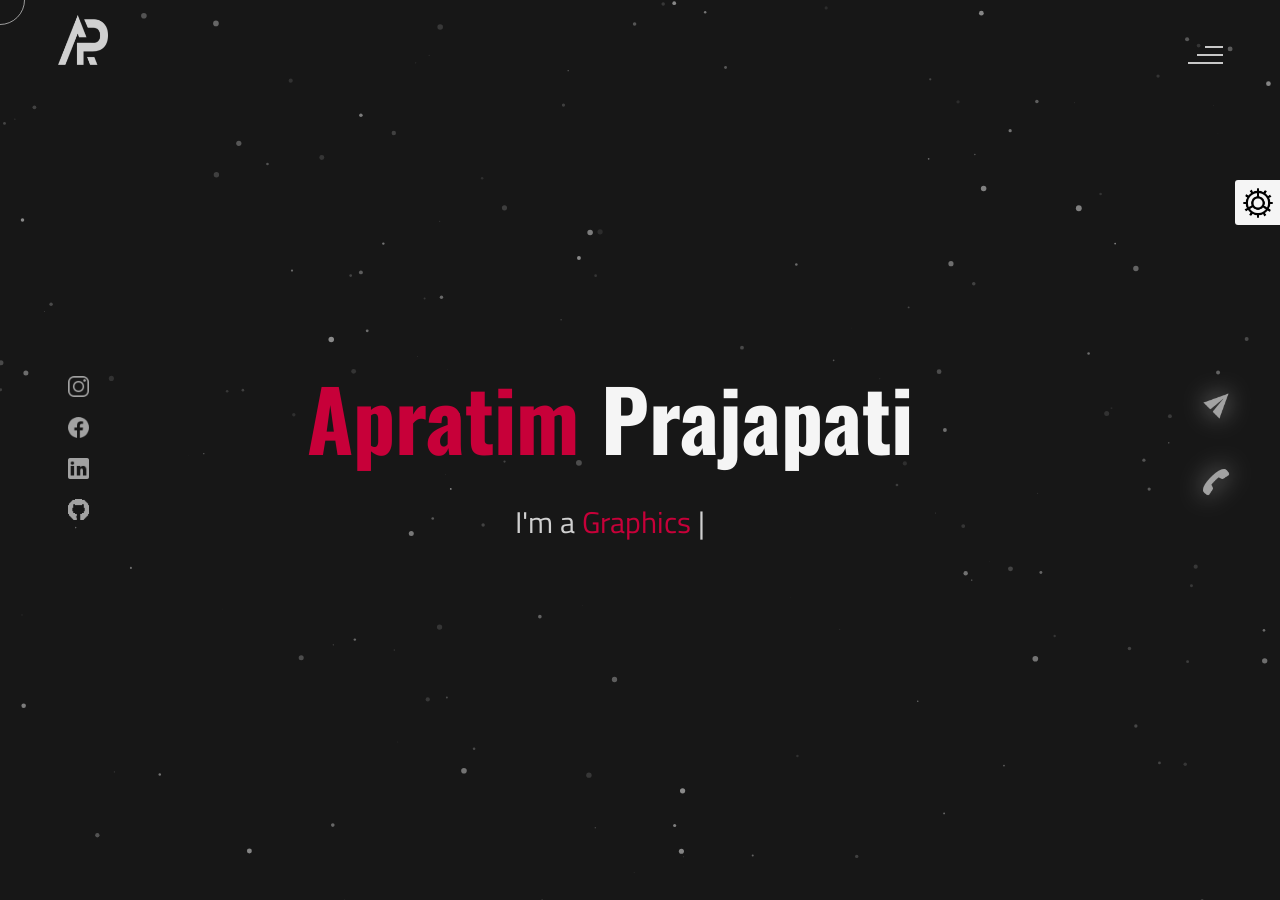
<file: index.html>
<!DOCTYPE html>
<html lang="en">
  <head>
    <!-- Google tag (gtag.js) -->
<script async src="https://www.googletagmanager.com/gtag/js?id=G-G54GPEETJH"></script>
<script>
  window.dataLayer = window.dataLayer || [];
  function gtag(){dataLayer.push(arguments);}
  gtag('js', new Date());

  gtag('config', 'G-G54GPEETJH');
</script>
    <meta charset="UTF-8" />
    <meta name="viewport" content="width=device-width, initial-scale=1.0" />
    <meta name="description" content="Apratim Prajapati - Portfolio" />
    <meta
      name="keywords"
      content="business card, creative, online resume, personal, portfolio, professional cv, responsive portfolio, resume, graphics designer, wordpress developer"
    />
    <meta name="author" content="Apratim Prajapati" />
    <title>Apratim Prajapati | Portfolio</title>
    <!--favicon-img-->
    <link rel="icon" type="image/png" href="images/favicon.png" />
    <!--favicon-img-->
    <!--main css file-->
    <link rel="stylesheet" href="/css/index.css" />
    <link rel="stylesheet" href="/css/breaker-style-two.css" />
    <!--main css file-->
    <script src="https://cdnjs.cloudflare.com/ajax/libs/gsap/3.2.6/gsap.min.js"></script>
  </head>
  <body>
    <!--contains all the div-->
    <div id="all">
      <!--mouse  follower-->
      <div class="cursor"></div>
      <!--mouse  follower-->
      <!--color-changer-->
      <div class="color-changer">
        <div class="color-panel">
          <img src="images/gear.png" />
        </div>
        <div class="color-selector">
          <div class="heading">Custom Colors</div>
          <div class="colors">
            <ul>
              <li>
                <a href="#0" class="color-red" title="color-red"></a>
              </li>
              <li>
                <a href="#0" class="color-purple" title="color-purple"></a>
              </li>
              <li>
                <a href="#0" class="color-malt" title="color-malt"></a>
              </li>
              <li>
                <a href="#0" class="color-green" title="color-green"></a>
              </li>
              <li>
                <a href="#0" class="color-blue" title="color-blue"></a>
              </li>
              <li>
                <a href="#0" class="color-orange" title="color-orange"></a>
              </li>
            </ul>
          </div>
        </div>
      </div>
      <!--color-changer-->
      <!--loader-->
      <div id="loader">
        <div class="lds-ellipsis">
          <div></div>
          <div></div>
          <div></div>
          <div></div>
        </div>
      </div>
      <!--loader-end-->
      <!--link-screen-->
      <div id="breaker"></div>
      <div id="breaker-two"></div>
      <!--link-screen-->
      <!--Main-Section-->
      <!--Navigator-fullscreen-->
      <div id="navigation-content">
        <div class="logo">
          <img src="images/apratim_w.png" alt="logo" />
        </div>
        <div class="navigation-close">
          <span class="close-first"></span>
          <span class="close-second"></span>
        </div>
        <div class="navigation-links">
          <a href="#" data-text="HOME" id="home-link">HOME</a>
          <a href="#" data-text="ABOUT" id="about-link">ABOUT</a>
          <!--
          <a href="#" data-text="PORTFOLIO" id="portfolio-link">PORTFOLIO</a>
          <a href="#" data-text="CONTACT" id="contact-link">CONTACT</a>
          -->
        </div>
      </div>
      <!--Navigator-Fullscreen END-->
      <!--Home Page-->
      <!--Menubar-->
      <div id="navigation-bar">
        <img src="images/apratim_w.png" alt="logo" />
        <div class="menubar">
          <span class="first-span"></span>
          <span class="second-span"></span>
          <span class="third-span"></span>
        </div>
      </div>
      <!--Menubar End-->
      <!--Header-->
      <div id="header">
        <div id="particles"></div>
        <!--Social Media Links-->
        <div class="social-media-links">
          <a href="https://www.instagram.com/apra_tem"
            ><img
              src="images/instagram logo.png"
              class="social-media"
              alt="instagram-logo"
          /></a>
          <a href="https://www.facebook.com/apratem.prajapati"
            ><img
              src="images/facebook logo.png"
              class="social-media"
              alt="facebook-logo"
          /></a>
          <a href="https://www.linkedin.com/in/apratem-prajapati"
            ><img
              src="images/linkedin logo.png"
              class="social-media"
              alt="linkedin-logo"
          /></a>
          <a href="https://github.com/apratemprajapati"
            ><img
              src="images/github-logo.png"
              class="social-media"
              alt="github-logo"
          /></a>
        </div>
        <!--Social Media Links end-->
        <div class="header-content">
          <div class="header-content-box">
            <div class="firstline">
              <span class="color">Apratim </span>Prajapati
            </div>
            <div class="secondline">
              I'm a
              <span
                class="txt-rotate color"
                data-period="1200"
                data-rotate='[ " Graphics Designer.", " Wordpress Developer.", " Freelancer." ]'
              ></span>
              <span class="slash">|</span>
            </div>
            <div class="contact">
              <a href="Mailto:apratim@ekrasunya.com"
                ><img src="images/mail.png" alt="email-pic" class="contactpic"
              /></a>
              <a href="Tel:+977 9863485915"
                ><img src="images/call.png" alt="phone-pic" class="contactpic"
              /></a>
            </div>
          </div>
        </div>
        <!--header image-->
        <!--
        <div class="header-image">
          <img src="images/man.jpg" alt="logo" />
        </div>
      -->
        <!--header image end-->
      </div>
      <!--Header End-->
      <!--HomePage End-->
      <!--Main-Section End-->
      <!--about-->
      <div id="about">
        <!--about content-->
        <div id="about-content">
          <div class="about-header">
            About <span class="color">Me</span>
            <span class="header-caption"
              >Get to Know <span class="color"> me.</span></span
            >
          </div>
          <div class="about-main">
            <div class="about-first-paragraph wow">
              <!--about description-->
              <span class="about-first-line">
                I'm versatile
                <span class="color"
                  >Graphic Designer and WordPress Developer</span>
                with over 3 years of hands-on experience.
              </span>
              <br />
              <span class="about-second-line"
                >My passion lies in crafting visually captivating designs and
                developing user-friendly WordPress websites. I thrive on
                challenges and am always eager to learn and experiment with new
                ideas and technologies.</span>
              <div class="cv">
                <a href="#"
                  ><button>Download <span class="colors">CV</span></button></a
                >
              </div>
            </div>
            <!--about picture-->
            <div class="about-img">
              <img src="images/apratim_photo_1.png" alt="Your Image" />
            </div>
          </div>
        </div>
        <div id="skills">
          <div class="skills-header">
            Skill <span class="color"> Spectrum</span>
          </div>
          <div class="skills-content" style="text-align: center">
            <div class="skill-html skill">
              <div class="skill-text">
                <div class="html">Adobe Photoshop</div>
              </div>
              <div class="html-prog wow prog">
                <div class="html-progress wow">95%</div>
              </div>
            </div>
            <div class="skill-html skill">
              <div class="skill-text">
                <div class="html">Adobe InDesign</div>
              </div>
              <div class="html-prog wow prog">
                <div class="js-progress wow">80%</div>
              </div>
            </div>
            <div class="skill-html skill">
              <div class="skill-text">
                <div class="html">Adobe Illustrator</div>
              </div>
              <div class="html-prog wow prog">
                <div class="adobe-progress wow">85%</div>
              </div>
            </div>
            <div class="skill-html skill">
              <div class="skill-text">
                <div class="html">Microsoft Office Products</div>
              </div>
              <div class="html-prog wow prog">
                <div class="php-progress wow">95%</div>
              </div>
            </div>
            <div class="skill-html skill">
              <div class="skill-text">
                <div class="html">WordPress Development</div>
              </div>
              <div class="html-prog wow prog">
                <div class="jquery-progress wow">95%</div>
              </div>
            </div>
            <div class="skill-html skill">
              <div class="skill-text">
                <div class="html">Figma</div>
              </div>
              <div class="html-prog wow prog">
                <div class="seo-progress wow">75%</div>
              </div>
            </div>
          </div>
        </div>
        <!--copyright-section-->
        <div class="footer">
          <div class="footer-text">
            <img
              src="./images/copyright.png"
              alt="copyright-img"
              class="images"
              height="14px"
            />
            Apratim Prajapati. All Rights Reserved.
          </div>
        </div>
        <!--copyright-section-->
      </div>
      <!--about end-->
      <!--portfolio-->
      <div id="portfolio">
        <div class="color-changer">
          <div class="color-panel">
            <img src="images/gear.png" alt="" />
          </div>
          <div class="color-selector">
            <div class="heading">Custom Colors</div>
            <div class="colors">
              <ul>
                <li>
                  <a href="#0" class="color-red" title="color-red"></a>
                </li>
                <li>
                  <a href="#0" class="color-purple" title="color-purple"></a>
                </li>
                <li>
                  <a href="#0" class="color-malt" title="color-malt"></a>
                </li>
                <li>
                  <a href="#0" class="color-green" title="color-green"></a>
                </li>
                <li>
                  <a href="#0" class="color-blue" title="color-blue"></a>
                </li>
                <li>
                  <a href="#0" class="color-orange" title="color-orange"></a>
                </li>
              </ul>
            </div>
          </div>
        </div>
        <div class="portfolio-header">
          <span class="color"> My </span> Portfolio
          <span class="header-caption">
            Some Of My <span class="color"> Works</span></span
          >
        </div>
        <div id="portfolio-content">
          <div class="portfolio portfolio-first">
            <div class="portfolio-image">
              <img src="images/portfolio-first.jpg" alt="portfolio-first" />
            </div>
            <div class="portfolio-text">
              <h2>App Idea</h2>
              <p>
                Lorem, ipsum dolor sit amet consectetur adipisicing elit. Ad ut
                optio repellat cupiditate expedita eius dignissimos. Id cumque
                placeat minima ad laudantium suscipit voluptatem ducimus
              </p>
              <div class="button">
                <a href="#"
                  ><button>
                    <span class="index">
                      View Project<i class="gg-arrow-right"></i
                    ></span></button
                ></a>
              </div>
            </div>
          </div>
          <div class="portfolio portfolio-second">
            <div class="portfolio-image">
              <img src="images/portfolio-second.jpg" alt="portfolio-second" />
            </div>
            <div class="portfolio-text">
              <h2>Web Designing</h2>
              <p>
                Lorem ipsum dolor sit, amet consectetur adipisicing elit. Id
                cumque placeat minima ad laudantium suscipit voluptatem ducimus.
                Id cumque placeat minima ad laudantium suscipit voluptatem
                ducimus
              </p>
              <div class="button">
                <a href="#"
                  ><button>
                    <span class="index">
                      View Project<i class="gg-arrow-right"></i
                    ></span></button
                ></a>
              </div>
            </div>
          </div>

          <div class="portfolio portfolio-third">
            <div class="portfolio-image">
              <img src="images/portfolio-third.jpg" alt="portfolio-third" />
            </div>
            <div class="portfolio-text">
              <h2>UI Designing</h2>
              <p>
                Lorem, ipsum dolor sit amet consectetur adipisicing elit. Ad ut
                optio repellat cupiditate expedita eius dignissimos .. Id cumque
                placeat minima ad laudantium suscipit voluptatem ducimus
              </p>
              <div class="button">
                <a href="#"
                  ><button>
                    <span class="index">
                      View Project<i class="gg-arrow-right"></i
                    ></span></button
                ></a>
              </div>
            </div>
          </div>
          <div class="portfolio portfolio-fourth">
            <div class="portfolio-image">
              <img src="images/portfolio-fourth.jpg" alt="portfolio-fourth" />
            </div>
            <div class="portfolio-text">
              <h2>Wow Graphics</h2>
              <p>
                Lorem, ipsum dolor sit amet consectetur adipisicing elit. Ad ut
                optio repellat cupiditate expedita eius dignissimos. Id cumque
                placeat minima ad laudantium suscipit voluptatem ducimus
              </p>
              <div class="button">
                <a href="#"
                  ><button>
                    <span class="index">
                      View Project<i class="gg-arrow-right"></i
                    ></span></button
                ></a>
              </div>
            </div>
          </div>
        </div>
        <!--copyright-section-->
        <div class="footer">
          <div class="footer-text">
            <img
              src="./images/copyright.png"
              alt="copyright-img"
              class="images"
              height="14px"
            />
            Apratim Prajapati. All Rights Reserved.
          </div>
        </div>
        <!--copyright-section-->
      </div>
      <!--portfolio end-->
      <!--contact-->
      <div id="contact">
        <div class="contact-header">
          Contact <span class="color"> Me</span>
          <div class="contact-header-caption">
            <span class="color"> Get</span> In Touch.
          </div>
        </div>
        <div class="contact-content">
          <!--Contact form-->
          <div class="contact-form">
            <div class="form-header">Message Me</div>
            <form id="myForm" action="#">
              <div class="input-line">
                <input
                  id="name"
                  type="text"
                  placeholder="Name"
                  class="input-name"
                />
                <input
                  id="email"
                  type="email"
                  placeholder="Email"
                  class="input-name"
                />
              </div>
              <input
                type="text"
                id="subject"
                placeholder="subject"
                class="input-subject"
              />
              <textarea
                id="body"
                class="input-textarea"
                placeholder="message"
              ></textarea>
              <button type="button" id="submit" value="send">Submit</button>
            </form>
          </div>
          <!--Contact form-->
          <!--Contact information-->
          <div class="contact-info">
            <div class="contact-info-header">Contact Info</div>
            <div class="contact-info-content">
              <div class="contect-info-content-line">
                <img
                  src="./images/icon-name.png"
                  class="icon"
                  alt="name-icon"
                />
                <div class="contact-info-icon-text">
                  <h6>Name</h6>
                  <p>Apratim Prajapati</p>
                </div>
              </div>
              <div class="contect-info-content-line">
                <img
                  src="./images/icon-location.png"
                  class="icon"
                  alt="location-icon"
                />
                <div class="contact-info-icon-text">
                  <h6>Location</h6>
                  <p>Dhulikhel, Nepal</p>
                </div>
              </div>
              <div class="contect-info-content-line">
                <img
                  src="./images/icon-phone.png"
                  class="icon"
                  alt="phone-icon"
                />
                <div class="contact-info-icon-text">
                  <h6>Call</h6>
                  <p>+977 9863485915</p>
                </div>
              </div>

              <div class="contect-info-content-line">
                <img
                  src="./images/icon-email.png"
                  class="icon"
                  alt="email-icon"
                />
                <div class="contact-info-icon-text">
                  <h6>Email</h6>
                  <p>apratim@ekrasunya.com</p>
                </div>
              </div>
            </div>
            <!--Contact information end-->
          </div>
        </div>
        <!--copyright-section-->
        <div class="footer">
          <div class="footer-text">
            <img
              src="./images/copyright.png"
              alt="copyright-img"
              class="images"
              height="14px"
            />
            Apratim Prajapati. All Rights Reserved.
          </div>
        </div>
        <!--copyright-section-->
      </div>
      <!--contact end-->
    </div>
    <!--all the divisions-->
    <script src="js/jquery.min.js"></script>
    <script src="js/particles.js"></script>
    <script src="js/particles.min.js"></script>
    <script src="js/index.js"></script>
    <!--particles script-->
    <script>
      particlesJS("particles", {
        particles: {
          number: { value: 120, density: { enable: true, value_area: 800 } },
          color: { value: "#ffffff" },
          shape: {
            type: "circle",
            stroke: { width: 0, color: "#000000" },
            polygon: { nb_sides: 5 },
            image: { src: "img/github.svg", width: 100, height: 100 },
          },
          opacity: {
            value: 0.5,
            random: false,
            anim: { enable: true, speed: 1, opacity_min: 0.1, sync: false },
          },
          size: {
            value: 3,
            random: true,
            anim: { enable: true, speed: 0, size_min: 0.1, sync: false },
          },
          line_linked: {
            enable: false,
            distance: 0,
            color: "#ffffff",
            opacity: 0.24463576890600452,
            width: 1.2626362266116362,
          },
          move: {
            enable: true,
            speed: 3,
            direction: "none",
            random: false,
            straight: false,
            out_mode: "out",
            bounce: false,
            attract: { enable: false, rotateX: 600, rotateY: 1200 },
          },
        },
        interactivity: {
          detect_on: "canvas",
          events: {
            onhover: { enable: false, mode: "grab" },
            onclick: { enable: true, mode: "push" },
            resize: true,
          },
          modes: {
            grab: { distance: 400, line_linked: { opacity: 1 } },
            bubble: {
              distance: 400,
              size: 40,
              duration: 2,
              opacity: 8,
              speed: 3,
            },
            repulse: { distance: 200, duration: 0.4 },
            push: { particles_nb: 4 },
            remove: { particles_nb: 2 },
          },
        },
        retina_detect: true,
      });
    </script>
  </body>
  
</html>
</file>
<file: css/index.css>
@import url('https://fonts.googleapis.com/css?family=Raleway:300&display=swap');
@import url('https://fonts.googleapis.com/css?family=Monoton&display=swap');
@import url('https://fonts.googleapis.com/css?family=Poppins:500&display=swap');
@import url('https://fonts.googleapis.com/css2?family=Oswald:wght@200..700&display=swap');
@import url('https://fonts.googleapis.com/css2?family=Titillium+Web:ital,wght@0,200;0,300;0,400;0,600;0,700;0,900;1,200;1,300;1,400;1,600;1,700&display=swap');
*{
    padding: 0%;
    margin: 0%;
    box-sizing: border-box;
}
::-webkit-scrollbar{
    width: 4px;
    color:#c70039;
    transition: all .4s ease;
}
::-webkit-scrollbar-thumb {
    background: #c70039; 
    border-radius: 4px;
    width: 4px;
    transition: all .4s ease;
  }
  ::-webkit-scrollbar-track {
    background: #101010; 
    border-radius: 4px;
    width: 4px;
  }
  input::-webkit-outer-spin-button,
input::-webkit-inner-spin-button {
  -webkit-appearance: none;
  margin: 0;
}

/* Firefox */
input[type=number] {
  -moz-appearance: textfield;
}
  html{
    background: #101010;
    
  }

  #loader{
      display: flex;
      align-items: center;
      justify-content: center;
      flex-direction: column;
      height:100vh;
      position: fixed;
      z-index:100;
      background-color: #202020;
      color: whitesmoke;
      font-size: 70px;
      width: 100%;
  }
  .lds-ellipsis {
    display: inline-block;
    position: relative;
    width: 80px;
    height: 80px;
  }
  .lds-ellipsis div {
    position: absolute;
    top: 33px;
    width: 13px;
    height: 13px;
    border-radius: 50%;
    background: #fff;
    animation-timing-function: cubic-bezier(0, 1, 1, 0);
  }
  .lds-ellipsis div:nth-child(1) {
    left: 8px;
    animation: lds-ellipsis1 0.6s infinite;
  }
  .lds-ellipsis div:nth-child(2) {
    left: 8px;
    animation: lds-ellipsis2 0.6s infinite;
  }
  .lds-ellipsis div:nth-child(3) {
    left: 32px;
    animation: lds-ellipsis2 0.6s infinite;
  }
  .lds-ellipsis div:nth-child(4) {
    left: 56px;
    animation: lds-ellipsis3 0.6s infinite;
  }
  @keyframes lds-ellipsis1 {
    0% {
      transform: scale(0);
    }
    100% {
      transform: scale(1);
    }
  }
  @keyframes lds-ellipsis3 {
    0% {
      transform: scale(1);
    }
    100% {
      transform: scale(0);
    }
  }
  @keyframes lds-ellipsis2 {
    0% {
      transform: translate(0, 0);
    }
    100% {
      transform: translate(24px, 0);
    }
  }
   
body{
    user-select: none;
    height: auto;
    overflow-x: hidden;
    width: 100%;
    background: #171717;
}
#header{
    background:#171717;
    height: 100vh;
    width: 100%;;
    overflow: hidden;
    animation: scale 1.5s ease;
    position:relative;
    display: block;
}
#particles{
    position: absolute;
    top: 0;
    left: 0;
    height: 100%;
    width: 100vw;
    background-size: cover;
    background-position: 50% 50%;
    display: block;
}
#navigation-content{
    height: 100vh;
    width: 100%;
    position:fixed;
    z-index: 5;
    background-color:#020202;
    transform: translateY(-200%);
    display: flex;
    flex-direction: column;
    align-items: center;
    justify-content: center;
}
#navigation-bar{
    position: fixed;
    height: 100px;
    width: 100%;
    z-index: 3;
    padding: 10px;
    background:transparent;
    overflow: hidden;
}
.menubar{
    position: absolute;
    right:4%;
    top: 40%;
    cursor: pointer;
    opacity: .8;
    transition: all .4s ease;
}
.menubar span{
    position: relative;
    background-color:transparent;
    height:2px;
    width: 20px;
    display: block;
    margin:6px;
    border-radius: 20px;
}
.menubar .first-span{
    width:35px;
}
.menubar .first-span::before{
    content: "";
    position: absolute;
    height: 100%;
    width: 50%;
    top:0;
    right:0;
    background-color:whitesmoke;
    transition: all .5s ease;

}
.menubar .second-span{
    width:35px;
}
.menubar .second-span::before{
    content: "";
    position: absolute;
    height: 100%;
    width: 75%;
    top:0;
    right:0;
    background-color:whitesmoke;
    transition: all .3s ease;
}
.menubar .third-span{
    width:35px;
}
.menubar .third-span::before{
    content: "";
    position: absolute;
    height: 100%;
    width: 100%;
    top:0;
    right:0;
    background-color:whitesmoke;
    transition: all .3s ease;
}
.menubar:hover .second-span::before , .menubar:hover .first-span::before {
    width: 100%;
}
.menubar:hover{
    opacity: 1;
}
.close-first , .close-second{
 height: 2px;
 width: 35px;
 background-color: whitesmoke;
 display: block;
 margin: 4px;
 cursor: pointer;
 padding: 1px;
 border-radius: 20px;
}
.close-first {
    transform: rotate(45deg);
}
.close-second{
    transform: rotate(-45deg);
}
.navigation-close{
    position: absolute;
    top: 6%;
    right:4%;
    padding: 10px;
    cursor: pointer;
    transition: all.3s ease;
    opacity: .8;
}
.navigation-close:hover{
    opacity: 1;
    transform: rotate(90deg);
}
.logo img{
    height: 80px;
    position: absolute;
    top: 3%;
    left: 2.5%;
    opacity: .8;
    z-index: 2;
    cursor: pointer;
    transition: all .4s ease;
}
.logo img:hover{
    opacity: 1;
    transform: rotate(-45deg);
}
#navigation-bar img{
    height: 50px;
    position: absolute;
    top: 15%;
    left: 4.5%;
    opacity: .8;
    transition: all .4s ease;
}
#navigation-bar img:hover{
    opacity: 1;
}
.header-image img{
    height: 100vh;
    float: right;
}
.header-image{
    float: right;
    height: auto;
    background-size: cover;
    background-position: center;
    width: 40%;   
    height: 100vh;

}
.header-content{
    height: 100vh;
    width: 100%;
    float: left;
    display: flex;
    position: absolute;
    align-items: center;
    justify-content: center;
    color: whitesmoke;
    font-family: Titillium Web;
    font-weight: 600;
    letter-spacing: 0px;
    flex-direction: column;
    font-size: 50px;
    z-index: 1;
}
.header-content-box{
    z-index: 2;
    text-align: center;
    height: auto;
    padding-right: 60px;
    width: auto;

}
.header-content .firstline{
    z-index: 2;
    font-weight:900;
    font-family: Oswald;
    
    font-size: 84px;
}
.header-content .secondline{
    z-index: 2;
    font-size: 30px;
    padding-top:20px ;
    font-weight:500;
    color: rgb(255, 255, 255,.8);
}
.slash{
    animation-name: animateslash;
    animation-duration: .8s;
    animation-iteration-count: infinite;
    animation-play-state: running;
}
@keyframes animateslash{
    0%{
        opacity: 1;
        z-index: 2;
    }
    100%{
        opacity: 0;
        z-index: 0;
    }
}
@-webkit-keyframes animateslash{
    0%{
        opacity: 1;
        z-index: 2;
    }
    100%{
        opacity: 0;
        z-index: 0;
    }
}
.social-media-links{
    height: 100vh;
    position: absolute;
    z-index: 2;
    padding: 60px;
    width: auto;
    display: flex;
    flex-direction: column;
    align-items: center;
    justify-content: center;
}
.social-media{
    color: white;
    width:  21px;
    ;
    opacity: .6;
    margin: 8px;
    transition: all .4s ease;
}
.social-media:hover{
    opacity: 1;
    transform: scale(1.1);
}
.navigation-links{
    display: flex;
    align-items: center;
    justify-content: center;
    flex-direction: column;
    font-family: Titillium Web;
}
.navigation-links a{
    padding:10px;
    text-decoration: none;
    color: white;
    font-size: 30px;
    opacity: .7;
    transition: all .4s ease;
}
.navigation-links a:hover{
    opacity: 1;
}
.navigation-links a::before{
    content: "";
    position: absolute;
    top:50%;
    left: 50%;
    display: flex;
    justify-content: center;
    transform: translate(-50%,-50%);
    align-items: center;
    font-size: 5em;
    font-weight: 400;
    font-family: monoton;
    color:rgb(255, 255, 255,.1);
    z-index: 1;
    pointer-events: none;
    opacity: 0;
    letter-spacing: 100px;
    transition: all .4s ease;
}
.navigation-links a:hover::before{
    content: attr(data-text);
    opacity: 1;
    letter-spacing: 10px;
}
.contact{
    display: flex;
    position: absolute;
    width: 10%;
    right: 0;
    top: 0;
    height: 100%;
    align-items: center;
    justify-content: center;
    flex-direction: column;
    z-index: 3;
}
.contact a{
    z-index: 3;
}
.contact img{
    margin:10px;
    height:30px;
    opacity: .6;
    transition: all .4s ease;
    filter: drop-shadow(0 0 12px whitesmoke);
}
.contact img:hover{
    opacity: 1;
    transform: scale(1.1);
}
#breaker{
    height: 100vh;
    width: 200%;
    background-color: #c70039;
    opacity: 1;
    animation: breakeranimate 2s linear;
    display: none;
    transition: all .4s ease;
    border-radius: 5px;
    z-index: 10;
    position: fixed;
}
@keyframes breakeranimate{
   0%{ transform : translateX(-100%)}
   50%{ transform : translateX(0%) }
   100%{ transform : translateX(100%) }
}
@-webkit-keyframes breakeranimate{
    0%{ transform : translateX(-100%) }
    50%{ transform : translateX(0%) }
    100%{ transform : translateX(100%) }
}
.color{
    color: #c70039;
    transition: all .4s ease;
}
#about{
    background-color: #101010;
    display: none;
    width: 100%;
    height: auto;
    overflow: hidden;
}
@keyframes scale{
    0%{
        transform: scale(.6);
    }
    100%{
        transform: scale(1);
    }
}
@-webkit-keyframes breakeranimate{
    0%{
        transform: scale(.6);
    }
    100%{
        transform: scale(1);
    }
}
#about-content{
    display: flex;
    flex-direction:column;
    align-items: center;
    color: whitesmoke;
    justify-content: center;
    height: auto;
    width: 100%;
    padding:30px;
}
.about-header{
    height: auto;
    width: 100%;
    text-align: center;
    align-items: center;
    justify-content: center;
    font-size: 72px;
    font-family: Oswald;
    color: whitesmoke;
    padding:10px;
    padding-bottom: 16px;
    padding-top: 60px;
    font-weight: 900;
}
.about-first-paragraph{
    color: whitesmoke;
    justify-content: left;
    font-size: 16px;
    font-family: Titillium Web;
    width: 50%;
    padding: 30px;
    font-weight: 400;
}
.about-first-paragraph .color{
    font-size: 16px;
}
.about-first-line{
    font-size: 20px;
    opacity: 1;
    margin-bottom: 10px;
    display: block;
}
.about-second-line{
    opacity: .8;
    font-size: 16px;
    font-weight: 200;
}
.about-main{
    display: flex;
    align-items: center;
    justify-content: center;
    width: 100vw;
    height: auto;
    padding-left: 50px;
    padding-right: 50px;
    flex-direction: row;
}
.about-img img{
    width: 540px;
    height:540px;
    padding: 30px;
    border-radius: 40px;
}
.about-img {
    width: 100%;
    height:100%;
    padding: 30px;
    padding-top: 10px;
    border-radius: 40px;
}

#about-content a{
    text-decoration: none;
    font-family: Oswald;
    font-weight: 400;
    font-size: 35px;
    color: #c70039;
    transition: all .4s ease;
}
.cv {
    padding-top: 40px;
}
.cv a button{
    background: transparent;
    border:none;
    padding: 15px 30px;
    color: whitesmoke;
    background: #c70039;
    outline: none;
    font-size:20px;
    font-family: Titillium Web;
    border-radius: 4px;
    font-weight: 400;
    cursor: pointer;
    position: relative;
    transition: all .4s ease;

}
.cv a button:hover{
    opacity: 1;
    transform: scale(1.05);
}
#services{
    position: relative;
}

.services-heading{
    height: auto;
    width: 100%;
    text-align: center;
    align-items: center;
    justify-content: center;
    font-size: 45px;
    font-family: Oswald;
    color: whitesmoke;
    padding:10px;
    padding-bottom: 30px;
    padding-top: 30px;
    font-weight: 900;

}
.about-first-paragraph {
    display: flex;
    align-items: left;
    justify-content: center;
    flex-direction:column ;
}
.colors{
    color: whitesmoke;
}
.services-content{
    height: auto;
    width: 100%;
    overflow: hidden;
    text-align: center;
    padding:2.5%;
}
.service{
    height:380px;
    width:28%;
    margin: 1.5%;
    background-color: #191919;
    ;
    display: inline-block;
    box-shadow:0px 0px 25px rgb(0,0,0,.05);
    position: relative;
    text-align: center;
    z-index: 2;
    border-radius: 10px;
    overflow: hidden;
    animation: opacity 1.4s ease ;
}
.service-img{
    text-align: center;
}

.service-img img{
    display: inline-block;
    z-index: 2;
    position: relative;
    margin: 20px;
    border-radius: 30%;
    padding: 10px;
    border: 0px solid #c70039;
    background: #c70039;
    box-shadow:0px 0px 0px 0px #c70039 ;
    height:100px;
    transition: all .8s ease;
}
.service:hover .service-img img{
    box-shadow:0px 0px 0px 400px #c70039 ;
}
.service-description{
    font-family: poppins;
    color:whitesmoke;
    position: relative;
    display: inline-block;
    z-index:2;
}
.service-description h2{
    padding: 10px;
    margin: 5px;
    font-weight: 200;
    font-size: 25px;
}
.service-description p{
    padding: 10px;
    font-weight: 200;
    font-size: 16px;
    opacity: .8;
}
#skills{
    width: 100%;
    height:auto;
}
.skills-header{
    height: auto;
    width: 100%;
    text-align: center;
    align-items: center;
    justify-content: center;
    font-size: 45px;
    font-family: Oswald;
    color: whitesmoke;
    padding:10px;
    padding-bottom: 30px;
    padding-top: 30px;
    font-weight: 900;
}
.skills-content{
    height: auto;
    width:100%;
    margin-top: 20px;
    margin-bottom: 80px;
}
.skill-html{
    height: auto;
    width: 45%;
    padding: 0%;
    position: relative;
    font-family: Titillium Web;
    color:whitesmoke;
    display: inline-block;
    padding:1.5%;
}
.skill-text{
    width:80%;
    position: relative;
    height: 50px;
}
.html{
    display: inline-block;
    position: absolute;
    left: 5%;
    top:30%;
}
.html-prog{
   width:100%;
   height:40px;
   border-radius: 10px;
   background: #191919;
   box-shadow:0px 0px 25px rgb(0,0,0,.1);
   position: relative;
   overflow: hidden;
}
.html-progress{
    position: absolute;
    top:10%;
    left:1%;
    height: 80%;
    display: flex;
    align-items: center;
    justify-content: center;
    transition: all .4s ease;
    width:95%;
    border-radius: 10px;
    background: #c70039;
}
.js-progress{
    position: absolute;
    top:10%;
    left:1%;
    height: 80%;
    display: flex;
    align-items: center;
    font-family: poppins;
    justify-content: center;
    transition: all .4s ease;
    width:90%;
    border-radius: 10px;
    background: #c70039;
}
.adobe-progress{
    position: absolute;
    top:10%;
    left:1%;
    height: 80%;
    display: flex;
    align-items: center;
    justify-content: center;
    transition: all .4s ease;
    width:83%;
    border-radius: 10px;
    background: #c70039;
}
.php-progress{
    position: absolute;
    top:10%;
    left:1%;
    height: 80%;
    display: flex;
    align-items: center;
    justify-content: center;
    width:85%;
    border-radius: 10px;
    background: #c70039;
    transition: all .4s ease;
}
.jquery-progress{
    position: absolute;
    top:10%;
    left:1%;
    height: 80%;
    display: flex;
    align-items: center;
    justify-content: center;
    transition: all .4s ease;
    width:94%;
    border-radius: 10px;
    background: #c70039;
}
.seo-progress{
    position: absolute;
    top:10%;
    left:1%;
    height: 80%;
    display: flex;
    align-items: center;
    justify-content: center;
    width:84%;
    border-radius: 10px;
    transition: all .4s ease;
    background: #c70039;
}
.portfolio-header{
    height: auto;
    width: 100%;
    text-align: center;
    align-items: center;
    justify-content: center;
    font-size: 72px;
    font-family: Oswald;
    transition: all .4s ease;
    color: whitesmoke;
    padding:10px;
    padding-bottom: 30px;
    padding-top: 60px;
    font-weight: 900;
}

.header-caption{
    opacity:.8;
    display: block;
    font-size: 24px;
    font-family: Titillium Web;
    padding: 8px;
    padding-top: 15px;
    color: whitesmoke;
    font-weight: 400;
}
.portfolio{
    height:auto;
    width: 100%;
    display: flex;
    flex-direction: row;
    align-items: center;
    justify-content: center;
    padding: 1.5%;
    padding-right: 2%;
padding-top: 50px;
padding-bottom: 40px;
}

.portfolio-text{
    width: 40%;
    padding-left: 1%;
    margin: 1%;
    margin-left: -40px;
    margin-top: 160px;
    z-index: 3;
    opacity: 1;
    background: #080808;
    padding-top: 10px;
    padding-bottom: 10px;
}

.portfolio-text h2{
    font-size: 35px;
    font-family: Titillium Web;
    font-weight: 600;
    padding: 20px;
    color: #c70039;
    transition: all .4s ease;
}
.portfolio-text p{
    font-size: 16px;
    opacity: .8;
    font-family: Titillium Web;
    font-weight: 400;
    padding: 20px;
}
.portfolio-text button{
    font-size: 16px;
    opacity: .8;
    font-family: Titillium Web;
    font-weight: 200;
    padding: 10px 20px;
    background:transparent;
    color:#c70039;
    transition: all .4s ease;
    outline: none;
    margin: 20px;
    border: 1.5px solid #c70039;
    cursor: pointer;
    overflow: hidden;
    position: relative;
    transition: all .4s ease;
}
.portfolio-text button::before{
    content: "";
    position: absolute;
    width: 0%;
    height: 200%;
    transform: rotate(-15deg) translateY(-20px);
    top: 0;
    left: 0;
    z-index: 3;
    background: #c70039;
    transition: all .7s ease;
}
.portfolio-text button:hover{
    opacity: 1;
    color:whitesmoke;
}
 button:hover .index{
     position: relative;
    z-index: 4;
}
.portfolio-text button:hover::before{
    opacity: 1;
    width: 120%;
}
.button{
    text-align: center;
}
    .portfolio-image img{
        height: 400px;
        width: 100%;
        position: relative;
    }
    .portfolio-image{
        height: 400px;
        width: 40%;
    }
.portfolio-image img::before{
    content: "";
    height: 100%;
    width: 100%;
    background: #c70039;
    opacity: .1;
    top: 0;
    left: 0;
    transition: all .4s ease;
    position: absolute;
    z-index: 2;
}
#portfolio-content{
    width: 100%;
    display: flex;
    height: auto;
    flex-direction: column;
    justify-content: center;
    overflow: hidden;
}
#portfolio{
    display: none;
    height: auto;
    overflow-x: hidden;
    background-color: #101010;
    width: 100%;
    color:whitesmoke;
}
.blog-header{
    height: auto;
    width: 100%;
    text-align: center;
    align-items: center;
    justify-content: center;
    font-size: 45px;
    font-family: Oswald;
    color: whitesmoke;
    padding:10px;
    padding-bottom: 30px;
    padding-top: 60px;
    font-weight: 900;
}
.cursor{
    height: 50px;
    width: 50px;
    display: block;
    border-radius: 50%;
    border: 1px solid whitesmoke;
    background: transparent;
    pointer-events: none;
    position: fixed;
    top: -25px;
    left: -25px;
    z-index: 10;
    opacity: .6;
    transition:  scale .5s ease;
}
.cursor-small{
    height: 50px;
    width: 50px;
    display: block;
    border-radius: 50%;
    border: 1px solid whitesmoke;
    background: transparent;
    pointer-events: none;
    position: fixed;
    top: -25px;
    left: -25px;
    z-index: 10;
    opacity: .6;
    transition:  scale .4s ease;
}

#blog{
    background: #101010;
    display: none;
    color:whitesmoke;
    width: 100%;
    height: auto;
}
.blog-content{
    display: flex;
    flex-wrap: wrap;
    align-items: center;
    justify-content: center;
}
.blogs{
    height: 420px;
    width: 40%;
    margin: 20px;
    border-radius: 8px;
    position: relative;
    overflow: hidden;
}
.blogs .img{
    height: 80%;
    width: 100%;
    overflow: hidden;
    transition: all .65s ease;
    position: relative;
}
.blog-date{
    position: absolute;
    left: 0;
    bottom: 0;
    background: #c70039;
    color: whitesmoke;
    font-size: 18px;
    text-align: center;
    font-weight: 400;
    font-family: poppins;
    padding: 3px;
    transition: all .4s ease;
    width: 25%;
    height: auto;
}
.blogs .img img{
    height: 100%;
    width: 100%;
    transition: all .65s ease;
}
.blog-text{
  height: 80%;
  width: 100%;
  text-align: center;
  vertical-align: center;
  font-family: poppins;
  color: whitesmoke;
  background-color: #050505;
  transition: all .5s ease;
}
.blog-text h3{
  font-size: 28px;
  font-weight: 500;
  height: 20%;
  padding: 20px;
  letter-spacing: 1px;
}
.blog-text p{
    font-size: 18px;
    opacity: .9;
    font-weight: 400;
    height: 80%;
    padding: 30px;
    letter-spacing: 1px;
  }
.blogs:hover .img{
      transform: translateY(-70%);
  }
.blogs:hover .blog-text{
    transform: translateY(-70%);
}
.blogs a{
    text-decoration: none;
    color: whitesmoke;
}
#contact{
    display: none;
    height: auto;
    text-align: center;
    width: 100%;
    background: #101010;
    position: relative; 
}
.contact-header{
    height: auto;
    width: 100%;
    text-align: center;
    align-items: center;
    justify-content: center;
    font-size: 72px;
    font-family: Oswald;
    color: whitesmoke;
    padding:10px;
    padding-bottom: 30px;
    padding-top: 60px;
    font-weight: 900;
}
.contact-header-caption{
    padding: 10px;
    color: whitesmoke;
    opacity: .9;
    font-family:Titillium Web;
    font-size: 24px;
    font-weight: 400;
}
.contact-content{
    width: 90%;
    margin: auto;
    height: auto;
    display: flex;
    flex-direction: row;
    align-items: center;
    justify-content: center;
}
.contact-info{
    width: 40%;
    height: 500px;
    background: url(../images/contact-back.jpg);
    background-position: center;
    background-size: cover;
    border-radius: 16px;
    margin-bottom: 50px;
    position: relative;
    overflow: hidden;
}
.contact-info::before{
    content: "";
    width: 100%;
    height: 100%;
    position: absolute;
    top: 0;
    left: 0;
    background: #101010;
    opacity: .8;
    pointer-events: none;
}
.contact-form{
    height: 550px;
    padding-right:40px;
    width: 60%;
    display: flex;
    flex-direction: column;
}
form{
    display: flex;
    flex-direction: column;
    height: auto;
    width:auto;
    align-items: center;
    position: relative;
}
.input-line{
    width: 100%;
    height: auto;
    display: flex;
    flex-direction: row;
    align-items: center;
    justify-content: center;
}
.input-name{
    width: 40%;
    padding:10px 20px;
    margin:14px;
    border-radius: 8px;
    outline: none;
    background: #050505;
    border:none;
    color: whitesmoke;
    font-family: Titillium Web;
    font-size: 18px;
}
.form-header{
    font-size: 24px;
    font-family: Oswald;
    font-weight: 400;
    color: whitesmoke;
    padding: 28px;
}
.input-subject{
    width: 84%;
    padding:10px 20px;
    margin:24px;
    border-radius: 8px;
    outline: none;
    background: #050505;
    border:none;
    color: whitesmoke;
    font-family: Titillium Web;
    font-size: 18px;
}
.input-textarea{
    width: 84%;
    padding:10px 20px;
    margin:15px;
    height: 150px;
    border-radius: 8px;
    outline: none;
    background: #050505;
    border:none;
    color: whitesmoke;
    font-family: Titillium Web;
    font-size: 18px;
}
form button{
    padding:8px 24px;
    font-family: Titillium Web;
    font-size:20px;
    color: whitesmoke;
    background:#BB0035;
    opacity: .8;
    margin: 20px;
    cursor: pointer;
    border: none;
    border-radius: 8px;
    transition: all .4s ease;
}
form button:hover{
  opacity: 1;
}
.contact-info-header{
    position: relative;
    z-index: 2;
    font-size: 24px;
    font-family: Oswald;
    font-weight: 400;
    color: whitesmoke;
    padding: 30px;
}
.contect-info-content-line{
    height: auto;
    padding: 10px;
    position: relative;
    z-index: 2;
    display: flex;
    flex-direction: row;
    align-items: center;
    text-align: left;
    margin-left: 100px;
}
.contact-info-icon-text{
    color: whitesmoke;
    padding:15px;
    font-family: Titillium Web;
}
.contact-info-icon-text h6{
    font-size: 15px;
    opacity: .8;
}
.contact-info-icon-text p{
    font-size: 14px;
    opacity: .7;
}
.icon{
    height:40px;
    opacity: .8;
}

.footer{
    background: #080808;
    width: 100%;
    padding: 20px;
    color: whitesmoke;
    display: flex;
    flex-direction: row;
    font-family: Titillium Web;
    align-items: center;
    justify-content: center;
}
.footer .footer-text{
    position: relative;
    display: inline;
    font-size: 18px;
    font-weight: 400;
    opacity: 1;
}
.color-changer{
    height: auto;
    width: auto;
    display: flex;
    flex-direction: row;
    position: fixed;
    right:-150px;
    top:20%;
    z-index: 4;
    color:black;
    transition:all .4s ease;
}
.color-changer-active{
    right:0px;
    transition:all .4s ease;
}
.color-panel{
    height: 45px;
    cursor: pointer; 
    width:45px;
    display: flex;
    align-items: center;
    justify-content: center;
    border-bottom-left-radius: 3px;
    border-top-left-radius: 3px;
    background: whitesmoke;
}
.color-panel img{
    height: 40px; 
    width:40px;
    padding:2px;
    animation: rotate 2s linear infinite;
}
.colors ul{
    display: flex;
    flex-wrap: wrap;
    height: auto;
    max-width: 150px;
    text-align: center;
    justify-content: center;
    margin-top: 10px;
}
.colors li{
    height: 30px;
    width: 30px;
    margin: 5px;
    border-radius: 20%;
    position: relative;
    overflow: hidden;
}
.colors li a{
    position: absolute;
    top: 0;
    left: 0;
    height: 100%;
    width: 100%;
}
.color-red{
    background: #c70039;
}
.color-purple{
    background: #481380;
}
.color-green{
    background: #04A777;
}
.color-blue{
    background: #035aa6;
}
.color-malt{
    background: #00909e;
}
.color-orange{
    background: #dd7631;
}
@keyframes rotate{
    0%{
   transform: rotate(0deg);
    }
    100%{
   transform: rotate(360deg);
    }
}
@-webkit-keyframes rotate{
    0%{
        transform: rotate(0deg);
         }
         100%{
        transform: rotate(360deg);
         }
}
.color-selector{
    height:auto;
    width:150px;
    padding: 10px;
    background: whitesmoke;
    font-family: Titillium Web;
    font-size: 16px;
    display: flex;
    color: black;
    flex-direction: column;
    align-items: center;
    justify-content: center;
}
.color-selector li{
  list-style: none;
}

/*

For devices with smaller width like mobile phone


*/





@media only screen and (max-width: 550px){
    .header-content{
        height: 100vh;
        width: 100%;
        float: left;
        display: flex;
        align-items: center;
        justify-content: center;
        flex-direction: column;
        color: whitesmoke;
        font-weight: 500;
        font-size: 40px;
        text-wrap: wrap;
    }
    .contact{
        display: none;
    }
    .header-image{
        float: right;
        height: auto;
        width: 0%;   
    }
    .social-media-links{
        width: 100%;
        left: 0;
        bottom: 0;
        position: absolute;
        padding: 10px;
        height: auto;
        display: flex;
        flex-direction: row;
        align-items: center;
        justify-content: center;
    }
    .header-content-box{
        padding-left: 0px;
        z-index: 2;
        text-align: center;
    }
    #contact{
        display: none;
    }
    #breaker{
        height: 50vh;
        width: 200%;
        background-color: #c70039;
        opacity: 1;
        animation: breakeranimate 2s linear;
        display: none;
        transition: all .4s ease;
        z-index: 10;
        position: fixed;
    }
    @keyframes breakeranimate{
       0%{ transform : translateX(-100%)}
       50%{ transform : translateX(0%) }
       100%{ transform : translateX(100%) }
    }
    @-webkit-keyframes breakeranimate{
        0%{ transform : translateX(-100%) }
        50%{ transform : translateX(0%) }
        100%{ transform : translateX(100%) }
    }
    .header-content-box{
        z-index: 2;
        text-align: center;
        height: auto;
        padding-right: 0px;
        width: auto;
    
    }
    #about-content{
        display: flex;
        flex-direction:column;
        align-items: center;
        color: whitesmoke;
        justify-content: center;
        height: auto;
        width: 100%;
        padding:30px;
    }
    .about-header{
        color: whitesmoke;

        justify-content: center;
        font-size: 35px;
        padding:10px;
        font-weight: 900;
    }
    .about-first-paragraph{
        color: whitesmoke;
        justify-content: center;
        font-size: 20px;
        width: 95%;
        padding: 10px;
        font-weight: 400;
    }
    .about-first-paragraph .color{
        font-size: 30px;
    }
    .about-first-line{
        font-size: 28px;
        opacity: 1;
        margin-bottom: 10px;
        display: block;
    }
    .about-second-line{
        opacity: .8;
        font-size: 16px;
    }
    .about-main{
        display: flex;
        align-items: center;
        justify-content: center;
        width: 100vw;
        height: auto;
        padding-left: 10px;
        padding-right: 10px;
        flex-direction: column-reverse;
    }
    .about-img img{
        width: 270px;
        height:270px;
        padding: 5px;
        border-radius: 10%;
    }
    .about-img {
        width: 100%;
        height:100%;
        text-align: center;
        overflow: hidden;
        border-radius: 10%;
    }
    .service{
        height:320px;
        width:90%;
        margin: 1.5%;
        background-color: #191919;
        display: inline-block;
        box-shadow:0px 0px 25px rgb(0,0,0,.1);
        position: relative;
        text-align: center;
        z-index: 2;
        border-radius: 10px;
        overflow: hidden;
    }
    .service-img img{
        display: inline-block;
        z-index: 2;
        position: relative;
        margin: 20px;
        border-radius: 30%;
        padding: 10px;
        height:80px;
        transition: all .8s ease;
    }
    .skill{
        width:80%;
    }
    .prog{
        height:30px;
    }
    .skills-content{
        height: auto;
        width:100%;
        margin-top: 20px;
        margin-bottom: 15px;
    }
    .portfolio{
        height:auto;
        width: 100%;
        display: flex;
        flex-direction: column;
        align-items: center;
        justify-content: center;
        padding: 1.5%;
        padding-right: 2%;
    padding-top: 50px;
    padding-bottom: 40px;
    }
    .portfolio-text{
        width: 90%;
        padding-left: 0%;
        margin: 0%;
        margin-left: 0px;
        margin-top: 0px;
        z-index: 1;
        background: #070707;
        padding-top: 10px;
        padding-bottom: 10px;
    }
        .portfolio-image{
            position: relative;
        }
            .portfolio-text h2{
                font-size: 22px;
                font-family: Titillium Web;
                font-weight:600;
                padding: 10px;
            }
            .portfolio-text p{
                font-size: 15px;
                opacity: .8;
                font-family: Titillium Web;
                font-weight: 400;
                padding: 15px;
            }
            .cursor{
                display: none;
            }
            .service:hover .service-img img{
                box-shadow:0px 0px 0px 0px #c70039 ;
            }
            .portfolio-image img{
                height: 300px;
                width: 100%;
            }
            .portfolio-image{
                height: 300px;
                width: 90%;
            }
            #navigation-bar img{
                height: 80px;
                position: absolute;
                top: 15%;
                left: 2.5%;
                opacity: .8;
                transition: all .4s ease;
                display: none;
            }
            .blogs{
                height: auto;
                width: 90%;
                margin: 10px;
                margin-top: 20px;
                margin-bottom: 20px;
                position: relative;
            }
            .blogs .img{
                height: 80%;
                width: 100%;
                overflow: hidden;
                transition: all .65s ease;
                position: relative;
            }
            .blog-date{
                position: absolute;
                left: 0;
                bottom: 0;
                color: whitesmoke;
                font-size: 18px;
                text-align: center;
                font-weight: 400;
                font-family: Titillium Web;
                padding: 3px;
                width: 35%;
                height: auto;
            }
            .blogs .img img{
                height: 100%;
                width: 100%;
                transition: all .65s ease;
            }
            .blog-text{
              height: auto;
              width: 100%;
              text-align: center;
              vertical-align: center;
              font-family: Titillium Web;
              color: whitesmoke;
              background-color: #000000;
              transition: all .5s ease;
            }
            .blog-text h3{
              font-size: 24px;
              font-weight: 200;
              height: 15%;
              padding: 10px;
              letter-spacing: 1px;
            }
            .blog-text p{
                font-size: 15px;
                opacity: .9;
                font-weight: 200;
                height: 85%;
                padding: 20px;
                letter-spacing: 1px;
              }
            .blogs:hover .img{
                  transform: translateY(0%);
              }
            .blogs:hover .blog-text{
                transform: translateY(0%);
            }
            .contact-content{
                width: 90%;
                margin: auto;
                height: auto;
                display: flex;
                flex-direction: column;
                align-items: center;
                justify-content: center;
            }
            .contact-info{
                width: 90%;
                height: 500px;
                background-position: center;
                background-size: cover;
                border-radius: 16px;
                margin-bottom: 25px;
                position: relative;
                overflow: hidden;
            }
            .contact-info::before{
                content: "";
                width: 100%;
                height: 100%;
                position: absolute;
                top: 0;
                left: 0;
                background: #101010;
                opacity: .7;
                pointer-events: none;
            }
            .contact-form{
                height: auto;
                width: 90%;
                display: flex;
                padding-bottom: 40px;
                padding-right:0px;
                flex-direction: column;
            }
            form{
                display: flex;
                flex-direction: column;
                height: auto;
                width:auto;
                align-items: center;
                position: relative;
            }
            .input-line{
                width: 100%;
                height: auto;
                display: flex;
                flex-direction: column;
                align-items: center;
                justify-content: center;
            }
            .input-name{
                width: 90%;
                padding:10px 20px;
                margin:14px;
                border-radius: 8px;
                outline: none;
                background: #050505;
                border:none;
                color: whitesmoke;
                font-family: Titillium Web;
                font-size: 16px;
            }
            .form-header{
                font-size: 22px;
                font-family: Oswald;
                font-weight: 400;
                color: whitesmoke;
                padding: 20px;
                padding-top: 0px;
            }
            .input-subject{
                width: 90%;
                padding:10px 20px;
                margin:24px;
                border-radius: 8px;
                outline: none;
                background: #050505;
                border:none;
                color: whitesmoke;
                font-family: Titillium Web;
                font-size: 16px;
            }
            .input-textarea{
                width: 90%;
                padding:10px 20px;
                margin:15px;
                height: 140px;
                border-radius: 8px;
                outline: none;
                background: #050505;
                border:none;
                color: whitesmoke;
                font-family: Titillium Web;
                font-size: 16px;
            }
            form button{
                padding:8px 24px;
                font-family: Titillium Web;
                font-size:20px;
                color: whitesmoke;
                opacity: .8;
                margin: 20px;
                cursor: pointer;
                border: none;
                border-radius: 8px;
                transition: all .4s ease;
            }
            form button:hover{
              opacity: 1;
            }
            .contact-info-header{
                position: relative;
                z-index: 2;
                font-size: 24px;
                font-family: Oswald;
                font-weight: 400;
                color: whitesmoke;
                padding: 20px;
            }
            .contect-info-content-line{
                height: auto;
                padding: 10px;
                position: relative;
                z-index: 2;
                display: flex;
                flex-direction: row;
                align-items: center;
                text-align: left;
                margin-left: 5%;
            }
            .contact-info-icon-text{
                color: whitesmoke;
                padding:15px;
                font-family: Titillium Web;
            }
            .contact-info-icon-text h6{
                font-size: 15px;
                opacity: .8;
            }
            .contact-info-icon-text p{
                font-size: 14px;
                opacity: .7;
            }
            .hire-me-section{
                display: none;
            }
           
}
       
/*

for tabs and large phones

*/



@media all and (max-width: 1025px) and (min-width: 551px){
    .header-content{
        height: 100vh;
        width: 100%;
        float: left;
        display: flex;
        align-items: center;
        justify-content: center;
        flex-direction: column;
        text-wrap: wrap;
        color: whitesmoke;
        font-size: 40px;
    }
    .header-image{
        float: right;
        height: auto;
        width: 0%;   
    }
    .social-media-links{
        width: 100%;
        left: 0;
        bottom: 0;
        position: absolute;
        padding: 10px;
        height: auto;
        display: flex;
        flex-direction: row;
        align-items: center;
        justify-content: center;
    }
    .header-content-box{
        padding-left: 0px;
        z-index: 2;
        text-align: center;
    }
    .contact{
        display: none;
    }
    #breaker{
        height: 50vh;
        width: 200%;
        background-color: #c70039;
        opacity: 1;
        animation: breakeranimate 2s linear;
        display: none;
        transition: all .4s ease;
        z-index: 10;
        position: fixed;
    }
    @keyframes breakeranimate{
       0%{ transform : translateX(-100%)}
       50%{ transform : translateX(0%) }
       100%{ transform : translateX(100%) }
    }
    @-webkit-keyframes breakeranimate{
        0%{ transform : translateX(-100%) }
        50%{ transform : translateX(0%) }
        100%{ transform : translateX(100%) }
    }
    .header-content-box{
        z-index: 2;
        text-align: center;
        height: auto;
        padding-right: 0px;
        width: auto;
    
    }
    #about-content{
        display: flex;
        flex-direction:column;
        align-items: center;
        color: whitesmoke;
        justify-content: center;
        height: auto;
        width: 100%;
        padding:10px;
    }
    .about-header{
        color: whitesmoke;
        justify-content: center;
        font-size: 45px;
        padding:15px;
        font-weight: 900;
    }
    .about-first-paragraph{
        color: whitesmoke;
        justify-content: center;
        font-size: 40px;
        width: 95%;
        padding: 25px;
        font-weight: 400;
    }
    .about-first-paragraph .color{
        font-size: 35px
    }
    .about-first-line{
        font-size: 32px;
        opacity: 1;
        margin-bottom: 10px;
        display: block;
    }
    .about-second-line{
        opacity: .8;
        font-size: 24px;
    }
    .about-main{
        display: flex;
        align-items: center;
        justify-content: center;
        width: 100vw;
        height: auto;
        padding-left: 10px;
        padding-right: 10px;
        flex-direction: column-reverse;
    }
    .about-img img{
        width: 100%;
        height:100%;
        padding: 30px;
        border-radius: 40px;
    }
    .about-img {
        width: 540px;
        height:auto;
        padding: 30px;
        padding-top: 10px;
        border-radius: 40px;
    }
    .cv a button{
        border:none;
        padding: 20px 30px;
        color: whitesmoke;
        background: #c70039;
        outline: none;
        font-size:20px;
        border-radius: 8px;
        font-weight: 400;
        cursor: pointer;
        position: relative;
        transition: all .4s ease;
    
    }
    .service{
        height:auto;
        width:45%;
        margin: 2%;
        background-color: #191919;
        display: inline-block;
        box-shadow:0px 0px 25px rgb(0,0,0,.1);
        position: relative;
        text-align: center;
        z-index: 2;
        border-radius: 10px;
        padding: 10px;
        overflow: hidden;
    }
    .service-description h2{
        padding: 10px;
        margin: 5px;
        font-weight: 200;
        font-size: 22px;
    }
    .service-description p{
        padding: 10px;
        font-weight: 200;
        font-size: 15px;
        opacity: .8;
    }
    .skill{
        width:40%;
    }
    .prog{
        height:35px;
    }
    .skills-content{
        height: auto;
        width:100%;
        margin-top: 20px;
        margin-bottom: 15px;
    }
    .portfolio{
        height:auto;
        width: 100%;
        display: flex;
        flex-direction: column;
        align-items: center;
        justify-content: center;
        padding: 1.5%;
        padding-right: 2%;
    padding-top: 50px;
    padding-bottom: 40px;
    }
    .portfolio-text{
        width: 70%;
        padding-left: 0%;
        margin: 0%;
        margin-left: 0px;
        margin-top: 0px;
        z-index: 1;
        background: #080808;
        padding-top: 15px;
        padding-bottom: 15px;
    }
        .portfolio-image{
            position: relative;
        }
            .portfolio-text h2{
                font-size: 35px;
                font-family: Titillium Web;
                font-weight: 200;
                padding: 15px;
            }
            .portfolio-text p{
                font-size: 20px;
                opacity: .8;
                font-family: Titillium Web;
                font-weight: 200;
                padding: 15px;
            }
            .cursor{
                display: none;
            }
            .service:hover .service-img img{
                box-shadow:0px 0px 0px 0px #c70039 ;
            }
            .portfolio-image img{
                height: 380px;
                width: 100%;
                position: relative;
            }
            .portfolio-image{
                height: 380px;
                width: 70%;
            }
            #navigation-bar img{
                height: 80px;
                position: absolute;
                top: 15%;
                left: 2.5%;
                opacity: .8;
                transition: all .4s ease;
            }
            .blogs{
                height: auto;
                width: 75%;
                margin: 10px;
                margin-top: 20px;
                margin-bottom: 20px;
                position: relative;
            }
            .blogs .img{
                height: 60%;
                width: 100%;
                overflow: hidden;
                transition: all .65s ease;
                position: relative;
            }
            .blog-date{
                position: absolute;
                left: 0;
                bottom: 0;
                color: whitesmoke;
                font-size: 18px;
                text-align: center;
                font-weight: 400;
                font-family: Titillium Web;
                padding: 3px;
                width: 35%;
                height: auto;
            }
            .blogs .img img{
                height: 100%;
                width: 100%;
                transition: all .65s ease;
            }
            .blog-text{
              height: auto;
              width: 100%;
              text-align: center;
              vertical-align: center;
              font-family: Titillium Web;
              color: whitesmoke;
              background-color: #050505;
              padding: 10px;
              transition: all .5s ease;
            }
            .blog-text h3{
              font-size: 28px;
              font-weight: 200;
              height: 15%;
              padding: 10px;
              letter-spacing: 1px;
            }
            .blog-text p{
                font-size: 17px;
                opacity: .9;
                font-weight: 200;
                height: 85%;
                padding: 20px;
                letter-spacing: 1px;
              }
            .blogs:hover .img{
                  transform: translateY(0%);
              }
            .blogs:hover .blog-text{
                transform: translateY(0%);
            }
            .contact-content{
                width: 90%;
                margin: auto;
                height: auto;
                display: flex;
                flex-direction: column;
                align-items: center;
                justify-content: center;
            }
            .contact-info{
                width: 70%;
                height: 500px;
                background-position: center;
                background-size: cover;
                border-radius: 16px;
                margin-bottom: 50px;
                position: relative;
                overflow: hidden;
            }
            .contact-info::before{
                content: "";
                width: 100%;
                height: 100%;
                position: absolute;
                top: 0;
                left: 0;
                background: #101010;
                opacity: .7;
                pointer-events: none;
            }
            .contact-form{
                height: auto;
                width: 90%;
                display: flex;
                padding-bottom: 40px;
                padding-right:0px;
                flex-direction: column;
            }
            form{
                display: flex;
                flex-direction: column;
                height: auto;
                width:auto;
                align-items: center;
                position: relative;
            }
            .input-line{
                width: 100%;
                height: auto;
                display: flex;
                flex-direction: column;
                align-items: center;
                justify-content: center;
            }
            .input-name{
                width: 80%;
                padding:10px 20px;
                margin:14px;
                border-radius: 8px;
                outline: none;
                background: #050505;
                border:none;
                color: whitesmoke;
                font-family: Titillium Web;
                font-size: 16px;
            }
            .form-header{
                font-size: 22px;
                font-family: Oswald;
                font-weight: 400;
                color: whitesmoke;
                padding: 20px;
                padding-top: 0px;
            }
            .input-subject{
                width: 80%;
                padding:10px 20px;
                margin:24px;
                border-radius: 8px;
                outline: none;
                background: #050505;
                border:none;
                color: whitesmoke;
                font-family: Titillium Web;
                font-size: 16px;
            }
            .input-textarea{
                width: 80%;
                padding:10px 20px;
                margin:15px;
                height: 140px;
                border-radius: 8px;
                outline: none;
                background: #050505;
                border:none;
                color: whitesmoke;
                font-family: Titillium Web;
                font-size: 16px;
            }
            form button{
                padding:8px 24px;
                font-family: Titillium Web;
                font-size:20px;
                color: whitesmoke;
                opacity: .8;
                margin: 20px;
                cursor: pointer;
                border: none;
                border-radius: 8px;
                transition: all .4s ease;
            }
            form button:hover{
              opacity: 1;
            }
            .contact-info-header{
                position: relative;
                z-index: 2;
                font-size: 24px;
                font-family: Oswald;
                font-weight: 400;
                color: whitesmoke;
                padding: 20px;
            }
            .contect-info-content-line{
                height: auto;
                padding: 10px;
                position: relative;
                z-index: 2;
                display: flex;
                flex-direction: row;
                align-items: center;
                text-align: left;
                margin-left: 30%;
            }
            .hire-me-section{
                display: none;
            }
            
            
}








@media all and (max-width: 9000px) and (min-width: 1441px){

    .portfolio-image img{
        height: 500px;
        width: 100%;
        position: relative;
    }
    .portfolio-image{
        height: 500px;
        width: 40%;
    }
    .about-img img{
        width: 100%;
        height:100%;
        padding: 30px;
        border-radius: 40px;
        animation: opacity 1.4s ease ;
    }
    .about-img {
        width: 540px;
        height:540px;
        padding: 30px;
        border-radius: 40px;
    }
    .about-first-line{
        font-size: 32px;
        opacity: 1;
        margin-bottom: 10px;
        display: block;
    }
     .about-first-line .color{
         font-size: 32px;
         font-weight: bold;
     }
    .about-second-line{
        opacity: .8;
        font-size: 24px;
        font-weight: 200;
    }
    .cv a button{
        background: transparent;
        border:none;
        padding: 8px 20px;
        color: whitesmoke;
        background: #c70039;
        outline: none;
        font-size:20px;
        border-radius: 4px;
        font-weight: 400;
        cursor: pointer;
        position: relative;
        transition: all .4s ease;
    
    }
    .service{
        height:400px;
        width:28%;
        margin: 1.5%;
        padding: 10px;
        background-color: #191919;
        display: inline-block;
        box-shadow:0px 0px 25px rgb(0,0,0,.05);
        position: relative;
        text-align: center;
        z-index: 2;
        border-radius: 10px;
        overflow: hidden;
        animation: opacity 1.4s ease ;
    }
    .service-img{
        text-align: center;
    }
    
    .service-img img{
        display: inline-block;
        z-index: 2;
        position: relative;
        margin: 20px;
        border-radius: 30%;
        padding: 10px;
        height:120px;
        transition: all .8s ease;
    }
    .service-description h2{
        padding: 10px;
        margin: 5px;
        font-weight: 200;
        font-size: 32px;
    }
    .service-description p{
        padding: 10px;
        font-weight: 200;
        font-size: 18px;
        opacity: .8;
    }
    .blogs{
        height: 420px;
        width: 30%;
        margin: auto;
        margin-top: 50px;
        margin-bottom: 50px;
        position: relative;
        overflow: hidden;
    }
    .blogs .img{
        height: 80%;
        width: 100%;
        overflow: hidden;
        transition: all .65s ease;
        position: relative;
    }
    .blog-date{
        position: absolute;
        left: 0;
        bottom: 0;
        color: whitesmoke;
        font-size: 18px;
        text-align: center;
        font-weight: 400;
        font-family: Titillium Web;
        padding: 3px;
        width: 25%;
        height: auto;
    }
    .blogs .img img{
        height: 100%;
        width: 100%;
        transition: all .65s ease;
    }
    .blog-text{
      height: 80%;
      width: 100%;
      text-align: center;
      vertical-align: center;
      font-family: Titillium Web;
      color: whitesmoke;
      background-color: #050505;
      transition: all .5s ease;
    }
    .blog-text h3{
      font-size: 28px;
      font-weight: 500;
      height: 20%;
      padding: 20px;
      letter-spacing: 1px;
    }
    .blog-text p{
        font-size: 18px;
        opacity: .9;
        font-weight: 400;
        height: 80%;
        padding: 30px;
        letter-spacing: 1px;
      }
    .blogs:hover .img{
          transform: translateY(-70%);
      }
    .blogs:hover .blog-text{
        transform: translateY(-70%);
    }
    .contact-header{
        height: auto;
        width: 100%;
        text-align: center;
        align-items: center;
        justify-content: center;
        font-size: 72px;
        font-family: Oswald;
        color: whitesmoke;
        padding:10px;
        padding-bottom: 30px;
        padding-top: 60px;
        font-weight: 900;
    }
    .contact-header-caption{
        padding: 10px;
        color: whitesmoke;
        opacity: .9;
        font-family:Titillium Web;
        font-size: 24px;
        font-weight: 400;
    }
    .contact-content{
        width: 90%;
        margin: auto;
        height: auto;
        display: flex;
        flex-direction: row;
        align-items: center;
        justify-content: center;
    }
    .contact-info{
        width: 40%;
        height: 600px;
        background-position: center;
        background-size: cover;
        border-radius: 16px;
        margin-bottom: 50px;
        position: relative;
        overflow: hidden;
    }
    .contact-info::before{
        content: "";
        width: 100%;
        height: 100%;
        position: absolute;
        top: 0;
        left: 0;
        background: #101010;
        opacity: .7;
        pointer-events: none;
    }
    .contact-form{
        height: 600px;
        width: 60%;
        display: flex;
        flex-direction: column;
    }
    form{
        display: flex;
        flex-direction: column;
        height: auto;
        width:auto;
        align-items: center;
        position: relative;
    }
    .input-line{
        width: 100%;
        height: auto;
        display: flex;
        flex-direction: column;
        align-items: center;
        justify-content: center;
    }
    .input-name{
        width: 60%;
        padding:10px 20px;
        margin:14px;
        border-radius: 8px;
        outline: none;
        background: #050505;
        border:none;
        color: whitesmoke;
        font-family: Titillium Web;
        font-size: 18px;
    }
    .form-header{
        font-size: 24px;
        font-family: Oswald;
        font-weight: 400;
        color: whitesmoke;
        padding: 20px;
        padding-top: 0px;
    }
    .input-subject{
        width: 60%;
        padding:10px 20px;
        margin:24px;
        border-radius: 8px;
        outline: none;
        background: #050505;
        border:none;
        color: whitesmoke;
        font-family: Titillium Web;
        font-size: 18px;
    }
    .input-textarea{
        width: 60%;
        padding:10px 20px;
        margin:15px;
        height: 150px;
        border-radius: 8px;
        outline: none;
        background: #050505;
        border:none;
        color: whitesmoke;
        font-family: Titillium Web;
        font-size: 18px;
    }
    form button{
        padding:8px 24px;
        font-family: Titillium Web;
        font-size:20px;
        color: whitesmoke;
        opacity: .8;
        margin: 20px;
        cursor: pointer;
        border: none;
        border-radius: 8px;
        transition: all .4s ease;
    }
}
</file>
<file: css/breaker-style-two.css>
*{
    padding: 0;
    margin:0;
    box-sizing: border-box;
}
#breaker{
    height: 50vh;
    width: 200%;
    background-color: #c70039;
    opacity: 1;
    animation: breakeranimate 2s linear;
    display: none;
    transition: all .4s ease;
    border-radius: 25px;
    
    z-index: 10;
    position: fixed;
}
@keyframes breakeranimate{
   0%{ transform : translateX(100%)}
   50%{ transform : translateX(-70%) }
   100%{ transform : translateX(-170%) }
}
@-webkit-keyframes breakeranimate{
    0%{ transform : translateX(100%) }
    50%{ transform : translateX(-70%) }
    100%{ transform : translateX(-170%) }
}
#breaker-two{
    height: 50vh;
    width: 200%;
    background-color: #080808;
    opacity: 1;
    animation: breakeranimatetwo 2s linear;
    display: none;
    transition: all .4s ease;
    z-index: 10;
    border-radius: 25px;
    position: fixed;
}
@keyframes breakeranimatetwo{
   0%{ transform : translateX(100%) translateY(100%) }
   50%{ transform : translateX(-70%) translateY(100%)}
   100%{ transform : translateX(-170%) translateY(100%)}
}
@-webkit-keyframes breakeranimatetwo{
    0%{ transform : translateX(100%)  translateY(100%)}
    50%{ transform : translateX(-70%) translateY(100%)}
    100%{ transform : translateX(-170%) translateY(100%)}
}
</file>
